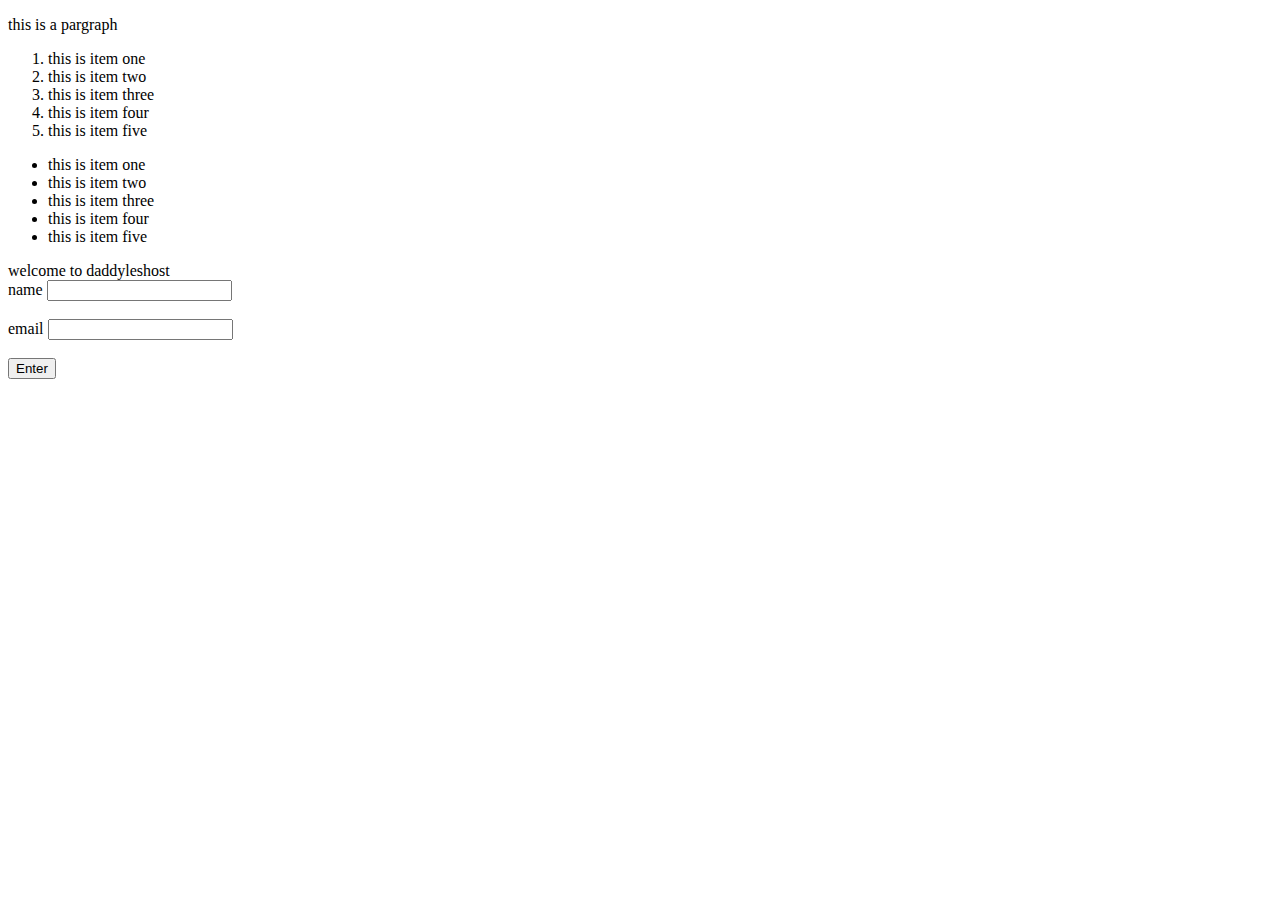
<file: index.html>
<!DOCTYPE html>
<html>
    <head>
        <title>my first website</title>
    </head>

    <body>
        <p>this is a pargraph</p>
        <ol>
            <li>this is item one</li>
            <li>this is item two</li>
            <li>this is item three</li>
            <li>this is item four</li>
            <li>this is item five</li>
        </ol>
        <ul>
            <li>this is item one</li>
            <li>this is item two</li>
            <li>this is item three</li>
            <li>this is item four</li>
            <li>this is item five</li>
        </ul>

    <hi>welcome to daddyleshost</hi>
    <form action="">
        <label for="">name</label>
        <input type=""><br><br>

        <label for="">email</label>
        <input type="email"><br><br>

        <input type="submit" value="Enter">
        
    </form>
</body>
</html>
</file>
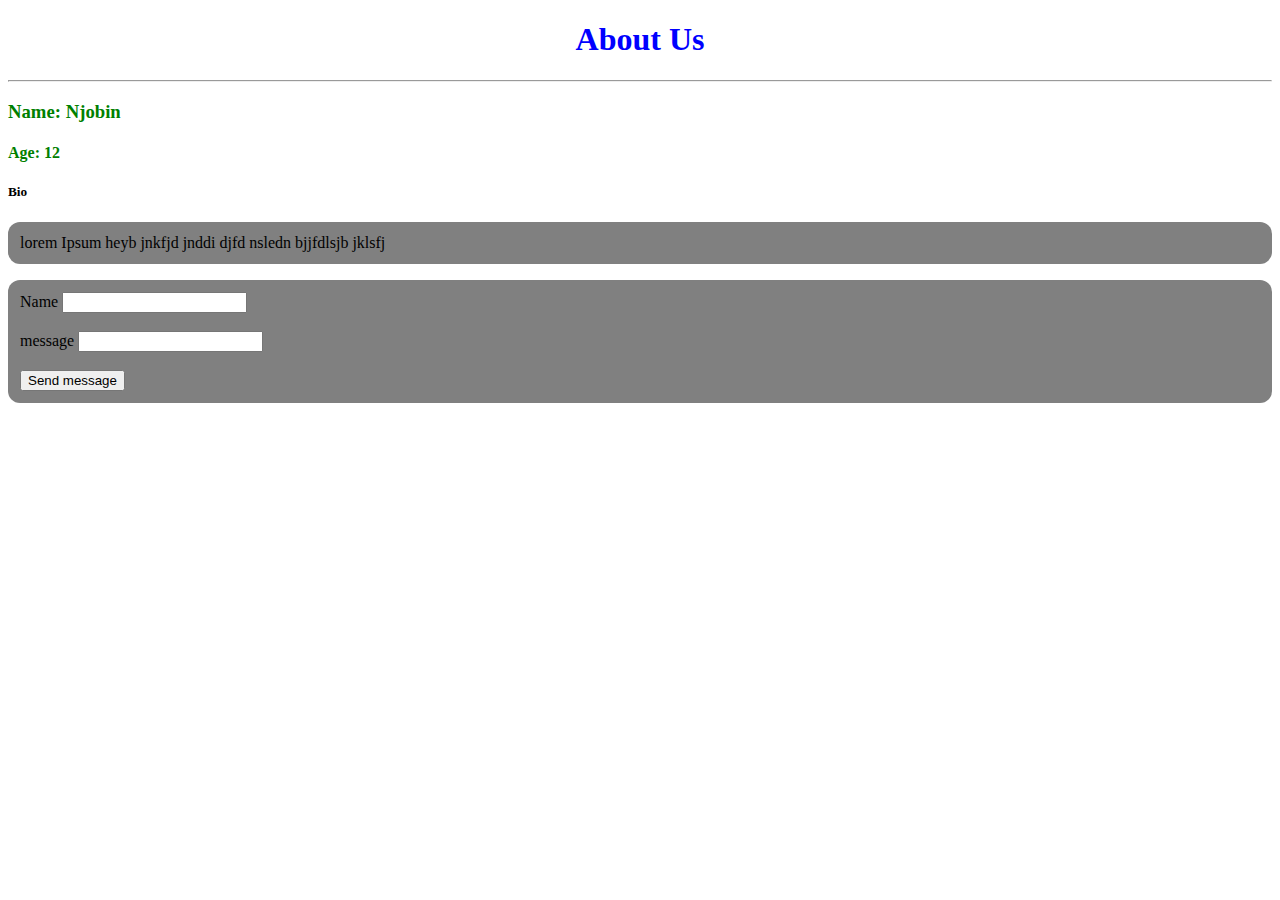
<file: About.html>
<!DOCTYPE html>
<html lang="en">
<head>
    <meta charset="UTF-8">
    <meta name="viewport" content="width=h1, initial-scale=1.0">
    <title>Document</title>
    <style>
        h1{
            color: blue;
            text-align: center;
        }
        h3,h4{
            color: green;
        }
        p{
            background-color: gray;
            padding: 12px;
            border-radius: 12px;
        }
        form{
            background-color: gray;
            padding: 12px;
            border-radius: 12px;
        }
    </style>
</head>
<body>
    <h1>About Us</h1>
    <hr>
    <div>
        <h3>Name: Njobin </h3>
        <h4>Age: 12</h4>
        <h5>Bio</h5>
        <p>lorem Ipsum heyb jnkfjd jnddi djfd nsledn bjjfdlsjb jklsfj</p>

        <form action="">
            <label for=""> Name</label>
            <input type="text"><br><br>
            <label for="">message</label>
            <input type="text"><br><br>
            <input type="submit" value="Send message">
        </form> 
    </div>
</body>
</html>
</file>
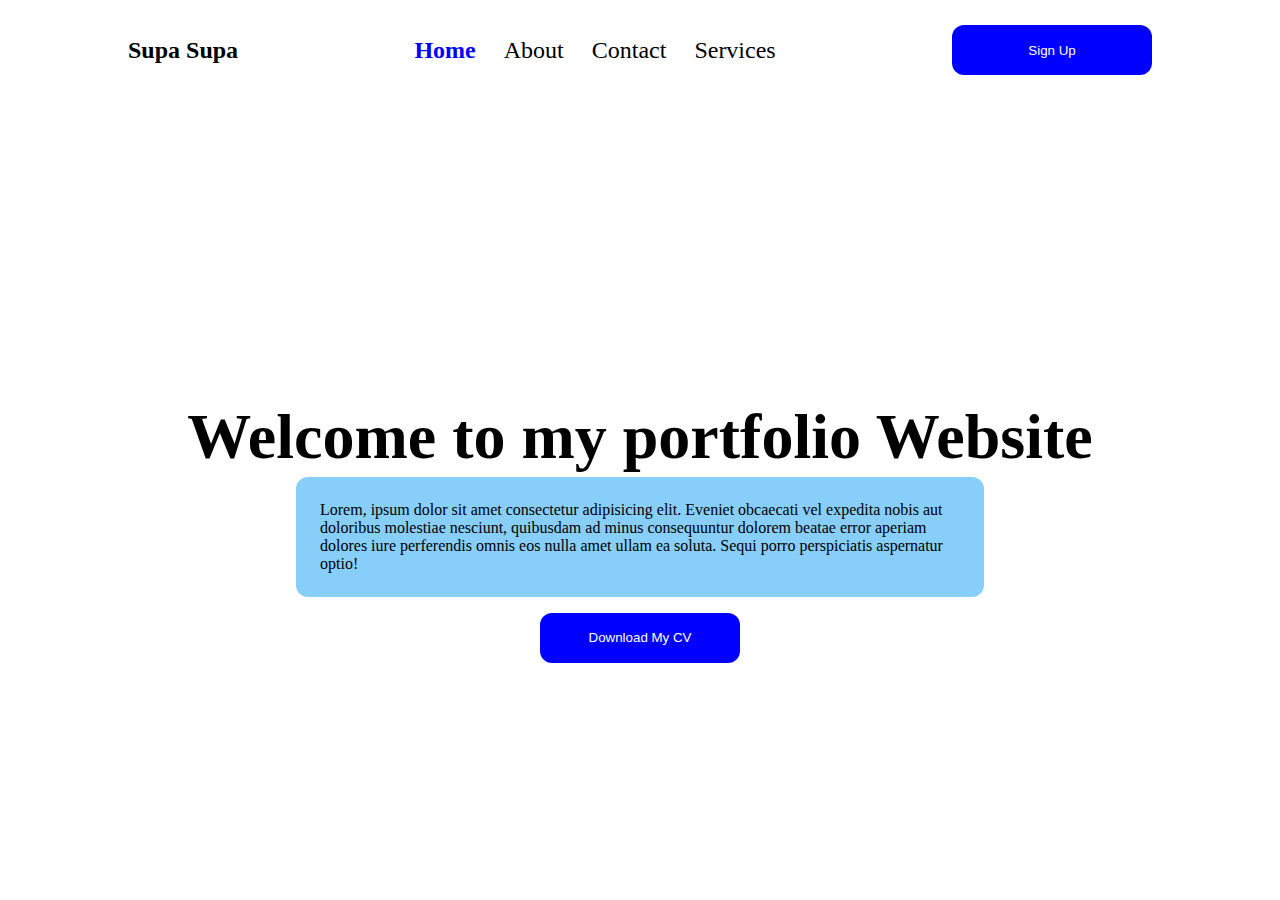
<file: Contact.html>
<!DOCTYPE html>
<html lang="en">
<head>
    <meta charset="UTF-8">
    <meta name="viewport" content="width=, initial-scale=1.0">
    <title>Document</title>
    <link rel="stylesheet" href="style.css">
</head>
<body>
    <header>
        <h2>Supa Supa</h2>
        <nav>
             <a href="#"> Home</a>
             <a href="#"> About</a>
             <a href="#"> Contact</a>
             <a href="#"> Services</a>
        </nav>
            <button> Sign Up</button>
    </header>
    <h1> Welcome to my portfolio Website </h1>
    <p>Lorem, ipsum dolor sit amet consectetur adipisicing elit. Eveniet obcaecati vel expedita nobis aut doloribus molestiae nesciunt, quibusdam ad minus consequuntur dolorem beatae error aperiam dolores iure perferendis omnis eos nulla amet ullam ea soluta. Sequi porro perspiciatis aspernatur optio!</p>
    <button> Download My CV</button>
</body>
</html>
</file>
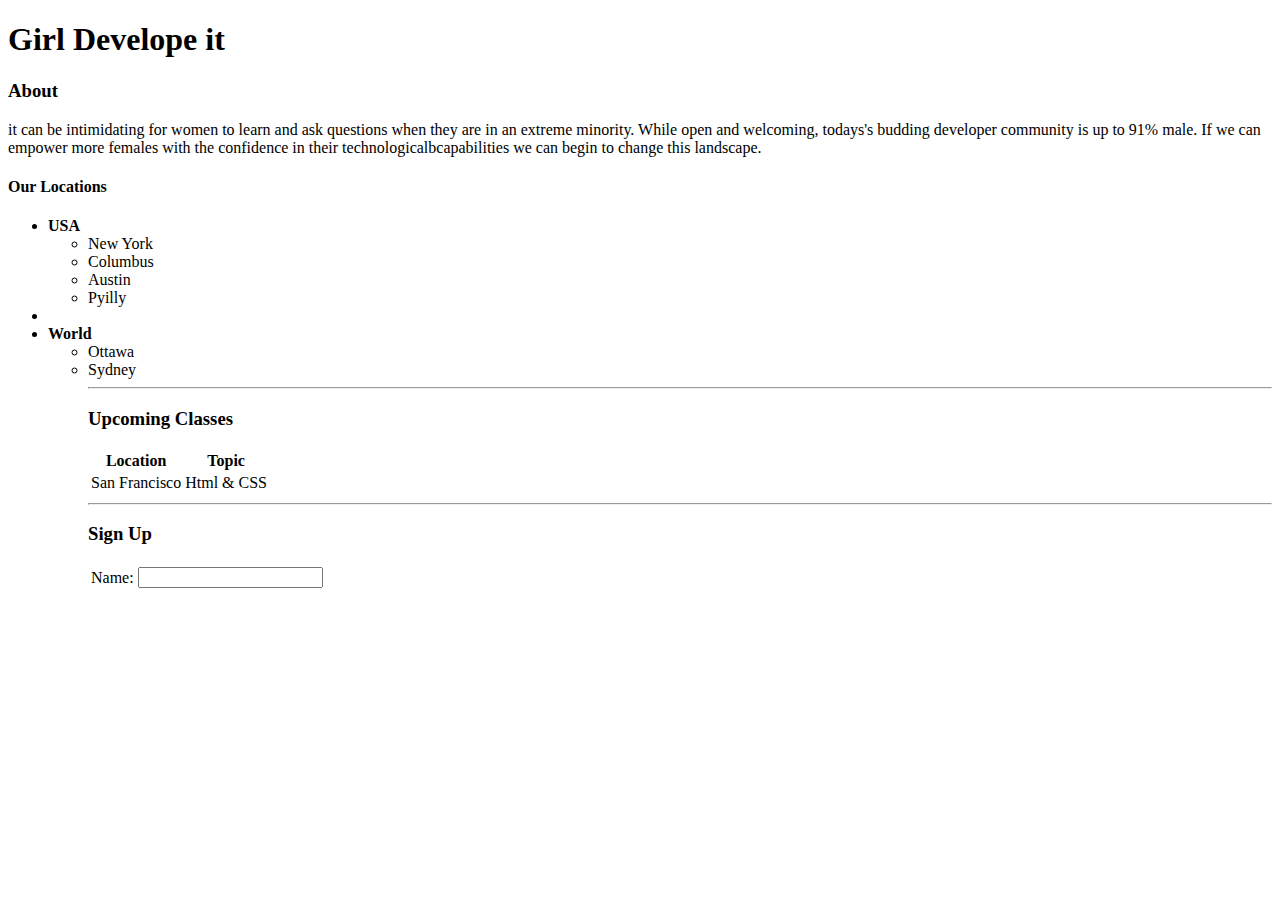
<file: Girl.html>
<!DOCTYPE html>
<html>
<head>
    <meta charset="UTF-8" />
    <title>title</title>
</head>
<h1>Girl Develope it</h1>
<style>
  .div1{
    background-color: rgb(238, 19, 19);
  }
  .div1{
    
  }
</style>

 <h3>About</h3>
 <p>it can be intimidating for women to learn and ask questions when they are in an extreme minority. While open and welcoming, todays's budding developer community is up to 91% male. If we can empower more females with the confidence in their technologicalbcapabilities we can begin to change this landscape.</p>
<h4>Our Locations</h4>
   <ul>
    <li><strong> USA </strong>
    <ul>
        <li>New York</li>
        <li>Columbus</li>
        <li>Austin</li>
        <li>Pyilly</li>
    </ul>
  <li>
    <li><strong>World</strong></li>
  <ul>
    <li>Ottawa</li>
    <li>Sydney</li>
</ul>
  </li>
  <ul>

    <hr>
    <h3>Upcoming Classes</h3>
    <table>
      <tr>
        <th>Location</th>
        <th>Topic</th>
        </tr>
      <tr>
      <td>San Francisco</td>
      <td>Html & CSS</td>
      </tr>
    </table>

    <hr>

    <h3>Sign Up</h3>
    <form>
      <table>
        <tr>
          <td>Name:</td>
          <td><input type="text name name"></td>
        </tr>
      </table>
    </form>

    </tr>
  </table>

 </div>


  </ul>

</head>
<body>
    
</body>
</html>
</file>
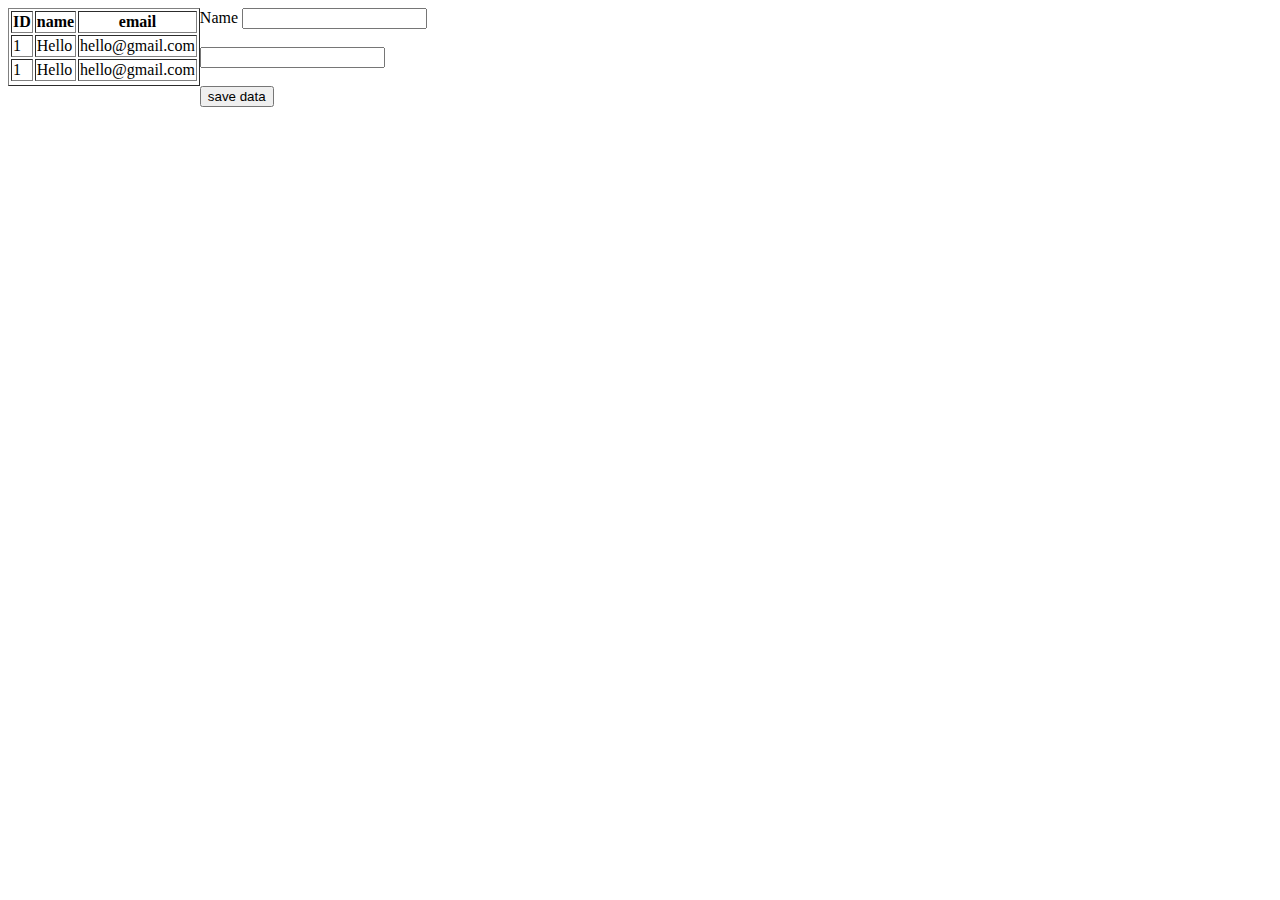
<file: table.html>
<!DOCTYPE html>
<html>
    <head>
        <title>my first website</title>
                <style>
            .div1{
                background-color: red;
            }
            .div1 div{
                float: left;
            }
        </style>
    </head>

    <body>

        <div class="div1">
            <div>

         <table border=" 1px solid black">
            <tr>
                
            <th>ID</th>
            <th>name</th>
            <th>email</th>
            </tr>
        </tr>
        <td>1</td>
        <td>Hello</td>
        <td>hello@gmail.com</td>
            </tr>
        </tr>
        <td>1</td>
        <td>Hello</td>
        <td>hello@gmail.com</td>

        <tr>

        </tr>
        </table>
        </div>
        <div>
            <form action="">
                <label for="">Name</label>
                <input type="text"><br><br>
                <label for="Email"></label>
                <input type="email"><br><br>

                <input type="Submit" value="save data">
            </form>
        </div>

        </div>

        </body>
        </html>
</file>
<file: style.css>
body{
    margin: 0;
    padding: 0;
    width: 1005;
    display: flex;
    flex-direction: column;
    justify-content: center;
    align-items: center;    
}
header{
    width: 80%;
    height: 100px;
    display: flex;
    align-items: center;
    justify-content: space-between;
}
a{
    color: black;
    font-size: 24px;
    text-decoration: none;
    font-weight: 300px;
    margin: 12px;
}
a:first-child{
    color: blue;
    font-weight: bolder;
}
button{
    width: 200px;
    height: 50px;
    border: none;
    background-color: blue;
    color: white;
    border-radius: 12px;
}
h1{font-size: 64px;
    margin-top: 300px;
}
p{
    width: 50%;
    background-color: lightskyblue;
    border-radius: 12px;
    padding: 24px;
    margin-top: -40px;
}
</file>
